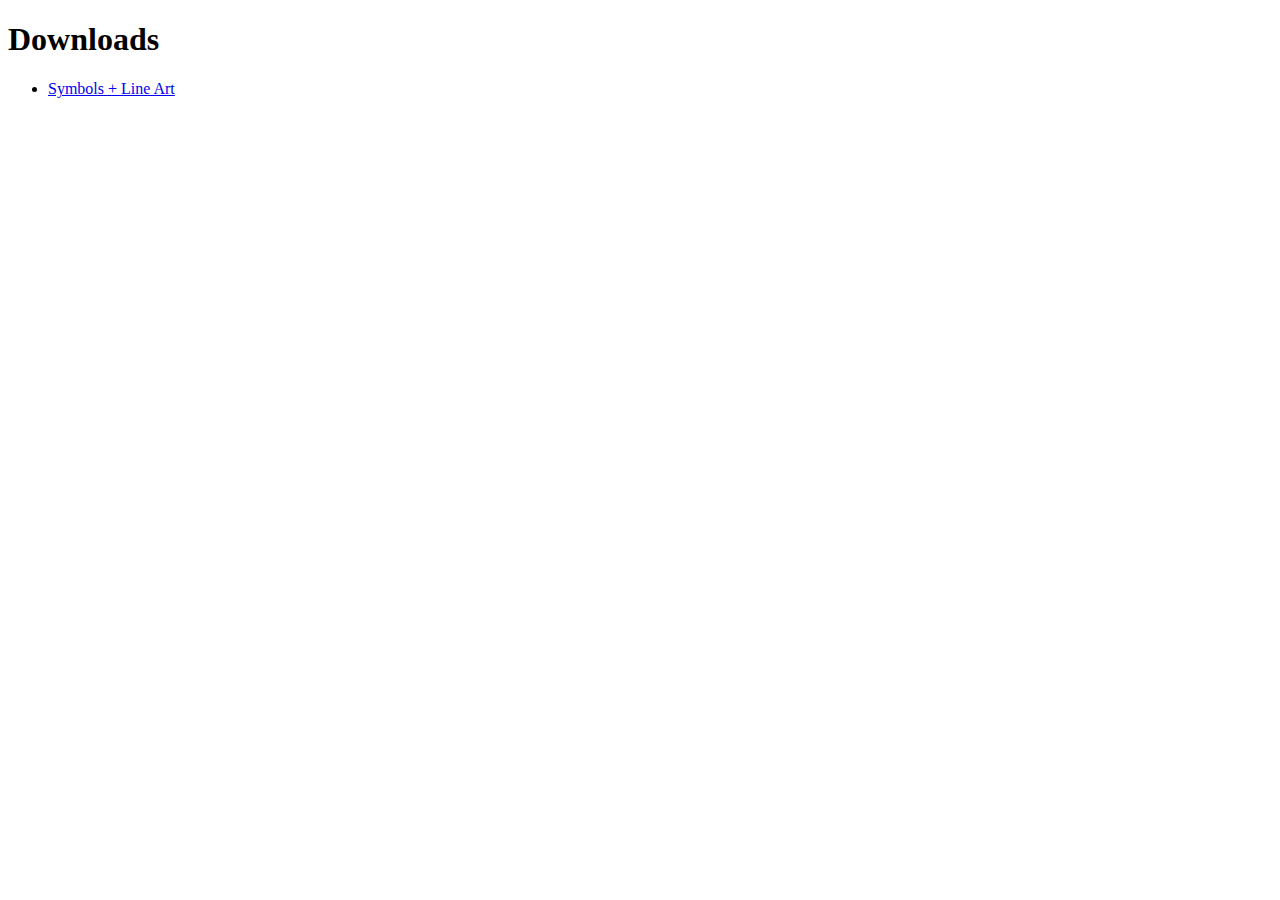
<file: old/_downloads.html>
<!DOCTYPE html>
<html>
	<head>
		<meta charset="UTF-8">
        <title> Downloads </title>
    </head>
    <body>
        <h1> Downloads </h1>
        <ul>
            <li><a id="http://kyledecker.me/" href="index.html"> Symbols + Line Art </a></li>
        </ul>
    </body>
</html>
</file>
